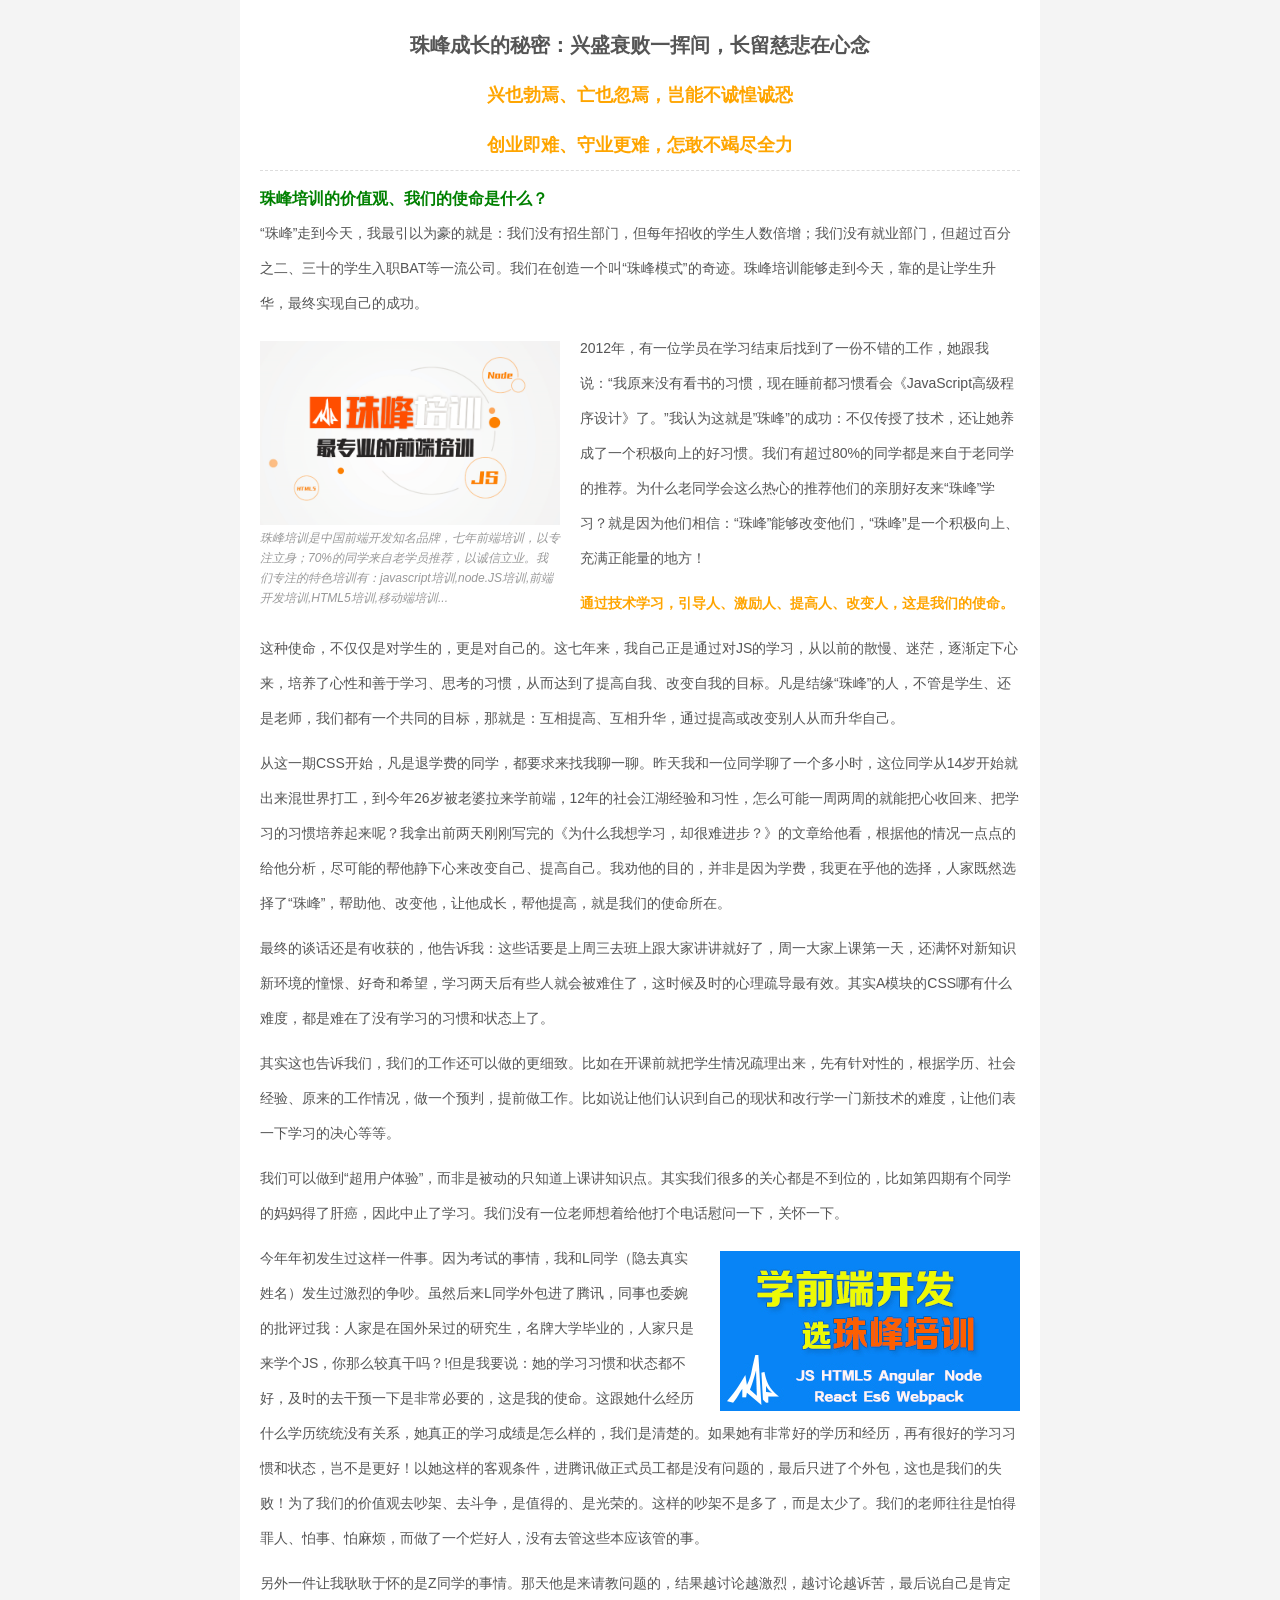
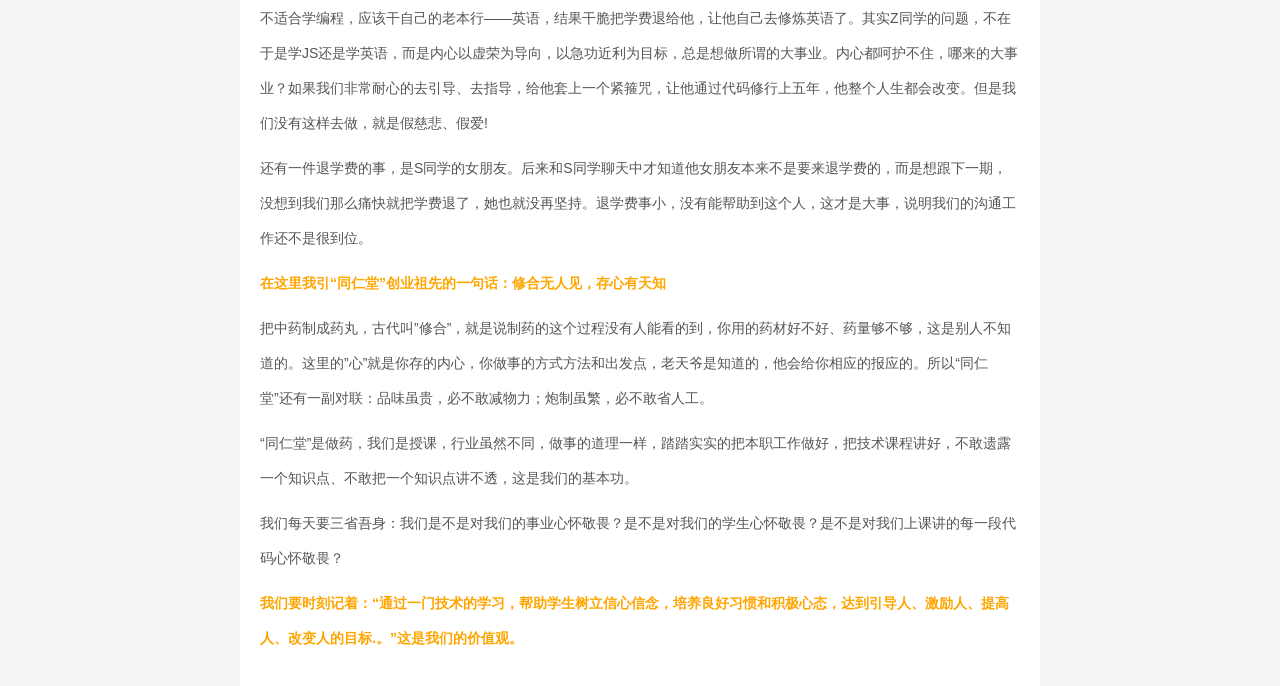
<file: 3.4TreeView的使用/TreeView使用文件夹/讲义课件/PPT和课件/HTML5标签和响应式布局/index.html>
<!DOCTYPE html>
<html>
<head>
    <meta charset="UTF-8">
    <meta name="viewport"
          content="width=device-width, user-scalable=no, initial-scale=1.0, maximum-scale=1.0, minimum-scale=1.0"/>
    <title>珠峰培训-高校H5技术推广课</title>
    <link type="text/css" rel="stylesheet" href="css/reset.min.css"/>
    <link type="text/css" rel="stylesheet" href="css/index.css"/>

    <!--[if lt IE 9]>
    <script type="text/javascript" src="js/html5.min.js"></script>
    <![endif]-->
</head>
<body>
<article class="article">
    <header class="header">
        <h1>珠峰成长的秘密：兴盛衰败一挥间，长留慈悲在心念</h1>

        <h2>兴也勃焉、亡也忽焉，岂能不诚惶诚恐</h2>

        <h2>创业即难、守业更难，怎敢不竭尽全力</h2>
    </header>

    <section class="content">
        <h3>珠峰培训的价值观、我们的使命是什么？</h3>

        <p>
            “珠峰”走到今天，我最引以为豪的就是：我们没有招生部门，但每年招收的学生人数倍增；我们没有就业部门，但超过百分之二、三十的学生入职BAT等一流公司。我们在创造一个叫“珠峰模式”的奇迹。珠峰培训能够走到今天，靠的是让学生升华，最终实现自己的成功。</p>

        <figure class="figure">
            <img src="img/pic.png" alt=""/>
            <figcaption class="figcaption">
                珠峰培训是中国前端开发知名品牌，七年前端培训，以专注立身；70%的同学来自老学员推荐，以诚信立业。我们专注的特色培训有：javascript培训,node.JS培训,前端开发培训,HTML5培训,移动端培训...
            </figcaption>
        </figure>

        <p>
            2012年，有一位学员在学习结束后找到了一份不错的工作，她跟我说：“我原来没有看书的习惯，现在睡前都习惯看会《JavaScript高级程序设计》了。”我认为这就是”珠峰”的成功：不仅传授了技术，还让她养成了一个积极向上的好习惯。我们有超过80%的同学都是来自于老同学的推荐。为什么老同学会这么热心的推荐他们的亲朋好友来“珠峰”学习？就是因为他们相信：“珠峰”能够改变他们，“珠峰”是一个积极向上、充满正能量的地方！</p>

        <p><strong>通过技术学习，引导人、激励人、提高人、改变人，这是我们的使命。</strong></p>

        <p>
            这种使命，不仅仅是对学生的，更是对自己的。这七年来，我自己正是通过对JS的学习，从以前的散慢、迷茫，逐渐定下心来，培养了心性和善于学习、思考的习惯，从而达到了提高自我、改变自我的目标。凡是结缘“珠峰”的人，不管是学生、还是老师，我们都有一个共同的目标，那就是：互相提高、互相升华，通过提高或改变别人从而升华自己。</p>

        <p>
            从这一期CSS开始，凡是退学费的同学，都要求来找我聊一聊。昨天我和一位同学聊了一个多小时，这位同学从14岁开始就出来混世界打工，到今年26岁被老婆拉来学前端，12年的社会江湖经验和习性，怎么可能一周两周的就能把心收回来、把学习的习惯培养起来呢？我拿出前两天刚刚写完的《为什么我想学习，却很难进步？》的文章给他看，根据他的情况一点点的给他分析，尽可能的帮他静下心来改变自己、提高自己。我劝他的目的，并非是因为学费，我更在乎他的选择，人家既然选择了“珠峰”，帮助他、改变他，让他成长，帮他提高，就是我们的使命所在。</p>

        <p>
            最终的谈话还是有收获的，他告诉我：这些话要是上周三去班上跟大家讲讲就好了，周一大家上课第一天，还满怀对新知识新环境的憧憬、好奇和希望，学习两天后有些人就会被难住了，这时候及时的心理疏导最有效。其实A模块的CSS哪有什么难度，都是难在了没有学习的习惯和状态上了。</p>

        <p>
            其实这也告诉我们，我们的工作还可以做的更细致。比如在开课前就把学生情况疏理出来，先有针对性的，根据学历、社会经验、原来的工作情况，做一个预判，提前做工作。比如说让他们认识到自己的现状和改行学一门新技术的难度，让他们表一下学习的决心等等。</p>

        <p>我们可以做到“超用户体验”，而非是被动的只知道上课讲知识点。其实我们很多的关心都是不到位的，比如第四期有个同学的妈妈得了肝癌，因此中止了学习。我们没有一位老师想着给他打个电话慰问一下，关怀一下。</p>

        <aside class="aside">
            <img src="img/zhufeng.jpg" alt=""/>
        </aside>

        <p>
            今年年初发生过这样一件事。因为考试的事情，我和L同学（隐去真实姓名）发生过激烈的争吵。虽然后来L同学外包进了腾讯，同事也委婉的批评过我：人家是在国外呆过的研究生，名牌大学毕业的，人家只是来学个JS，你那么较真干吗？!但是我要说：她的学习习惯和状态都不好，及时的去干预一下是非常必要的，这是我的使命。这跟她什么经历什么学历统统没有关系，她真正的学习成绩是怎么样的，我们是清楚的。如果她有非常好的学历和经历，再有很好的学习习惯和状态，岂不是更好！以她这样的客观条件，进腾讯做正式员工都是没有问题的，最后只进了个外包，这也是我们的失败！为了我们的价值观去吵架、去斗争，是值得的、是光荣的。这样的吵架不是多了，而是太少了。我们的老师往往是怕得罪人、怕事、怕麻烦，而做了一个烂好人，没有去管这些本应该管的事。</p>

        <p>
            另外一件让我耿耿于怀的是Z同学的事情。那天他是来请教问题的，结果越讨论越激烈，越讨论越诉苦，最后说自己是肯定不适合学编程，应该干自己的老本行——英语，结果干脆把学费退给他，让他自己去修炼英语了。其实Z同学的问题，不在于是学JS还是学英语，而是内心以虚荣为导向，以急功近利为目标，总是想做所谓的大事业。内心都呵护不住，哪来的大事业？如果我们非常耐心的去引导、去指导，给他套上一个紧箍咒，让他通过代码修行上五年，他整个人生都会改变。但是我们没有这样去做，就是假慈悲、假爱!</p>

        <p>
            还有一件退学费的事，是S同学的女朋友。后来和S同学聊天中才知道他女朋友本来不是要来退学费的，而是想跟下一期，没想到我们那么痛快就把学费退了，她也就没再坚持。退学费事小，没有能帮助到这个人，这才是大事，说明我们的沟通工作还不是很到位。</p>

        <p><strong>在这里我引“同仁堂”创业祖先的一句话：修合无人见，存心有天知</strong></p>

        <p>
            把中药制成药丸，古代叫”修合”，就是说制药的这个过程没有人能看的到，你用的药材好不好、药量够不够，这是别人不知道的。这里的”心”就是你存的内心，你做事的方式方法和出发点，老天爷是知道的，他会给你相应的报应的。所以“同仁堂”还有一副对联：品味虽贵，必不敢减物力；炮制虽繁，必不敢省人工。</p>

        <p>“同仁堂”是做药，我们是授课，行业虽然不同，做事的道理一样，踏踏实实的把本职工作做好，把技术课程讲好，不敢遗露一个知识点、不敢把一个知识点讲不透，这是我们的基本功。</p>

        <p>我们每天要三省吾身：我们是不是对我们的事业心怀敬畏？是不是对我们的学生心怀敬畏？是不是对我们上课讲的每一段代码心怀敬畏？</p>

        <p><strong>我们要时刻记着：“通过一门技术的学习，帮助学生树立信心信念，培养良好习惯和积极心态，达到引导人、激励人、提高人、改变人的目标.。”这是我们的价值观。</strong></p>
    </section>
</article>


</body>
</html>
</file>
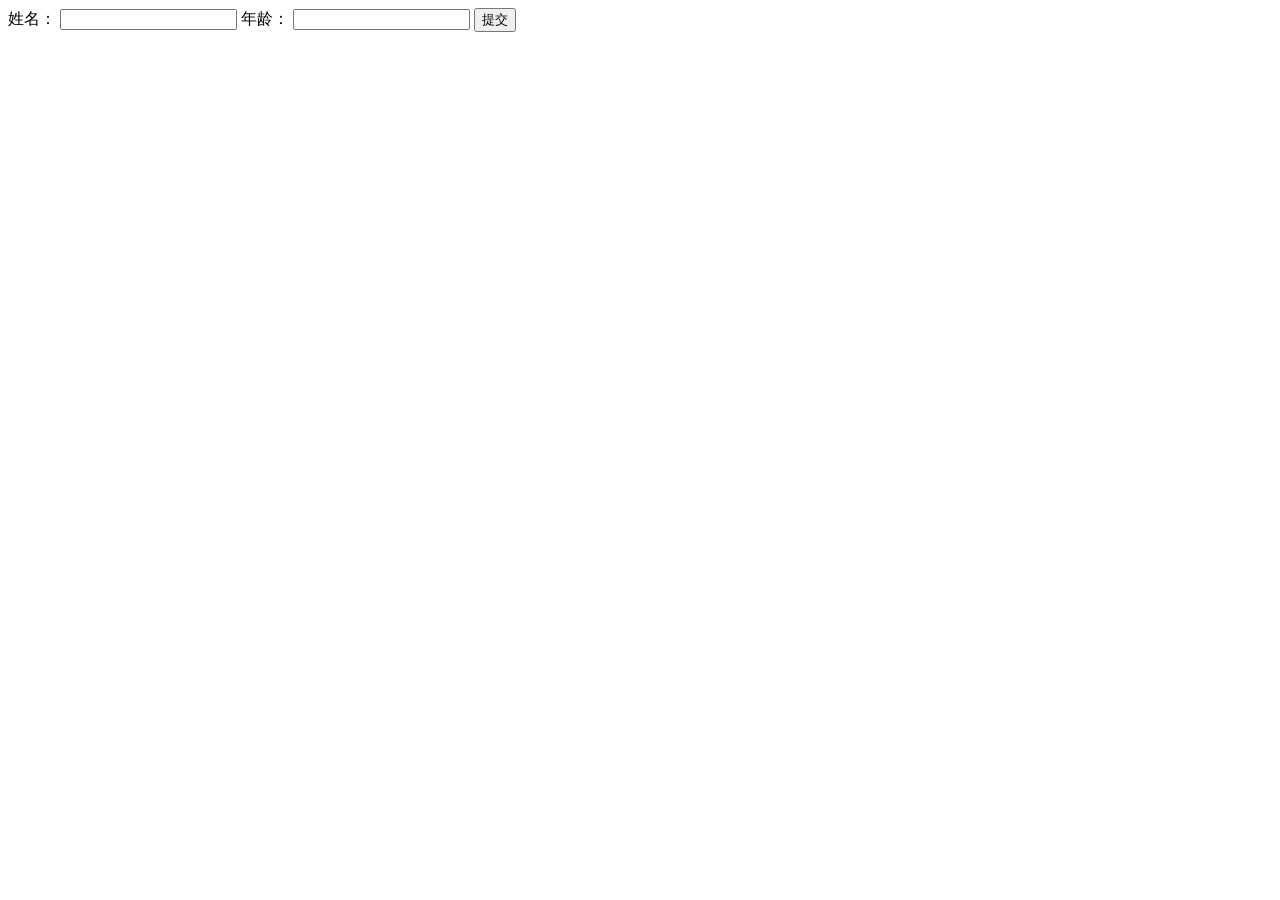
<file: 6.1网站应用/ashx使用示例.html>
﻿<!DOCTYPE html>
<html xmlns="http://www.w3.org/1999/xhtml">
<head>
    <meta http-equiv="Content-Type" content="text/html; charset=utf-8" />
    <title></title>
    <script src="JS/jquery-1.11.1.min.js"></script>
</head>
<body>
    <form action="ashx使用示例.ashx">
        姓名：
        <input type="text" name="UserName" value="" />
        年龄：
        <input type="text" name="UserAge" value="" />
        <input type="submit" value="提交" />
    </form>
</body>
</html>
</file>
<file: 3.4TreeView的使用/TreeView使用文件夹/讲义课件/PPT和课件/HTML5标签和响应式布局/css/index.css>
html, body {
    width: 100%;
    background: #F4F4F4;
    color: #555;
    font-size: 14px;
}

.article {
    margin: 0 auto;
    padding: 20px;
    width: 760px;
    background: #FFF;
}

/*--HEADER--*/
.header {
    border-bottom: 1px dashed #DDD;
}

.header h1 {
    line-height: 50px;
    text-align: center;
    font-size: 20px;
}

.header h2 {
    line-height: 50px;
    text-align: center;
    color: orange;
    font-size: 18px;
}

/*--CONTENT--*/
.content {
    margin-top: 10px;
}

.content h3 {
    line-height: 35px;
    color: green;
    font-size: 16px;
}

.content p {
    margin-bottom: 10px;
    line-height: 35px;
}

.content .figure {
    float: left;
    margin: 10px 20px 0 0;
    width: 300px;
}

.content .figure img {
    width: 100%;
}

.content .figure .figcaption {
    line-height: 20px;
    color: #999;
    font-size: 12px;
    font-style: italic;
}

.content strong {
    color: orange;
}

.content .aside {
    float: right;
    margin: 10px 0 0 20px;
    width: 300px;
}

.content .aside img {
    width: 100%;
}

/*--响应式布局开发--*/
@media all and (max-width: 800px) {
    .article {
        padding: 5px;
        width: auto;
    }

    .content .figure {
        float: none;
        margin: 10px 0;
        width: 100%;
    }

    .content .aside {
        float: none;
        margin: 10px 0;
        width: 100%;
    }
}
</file>
